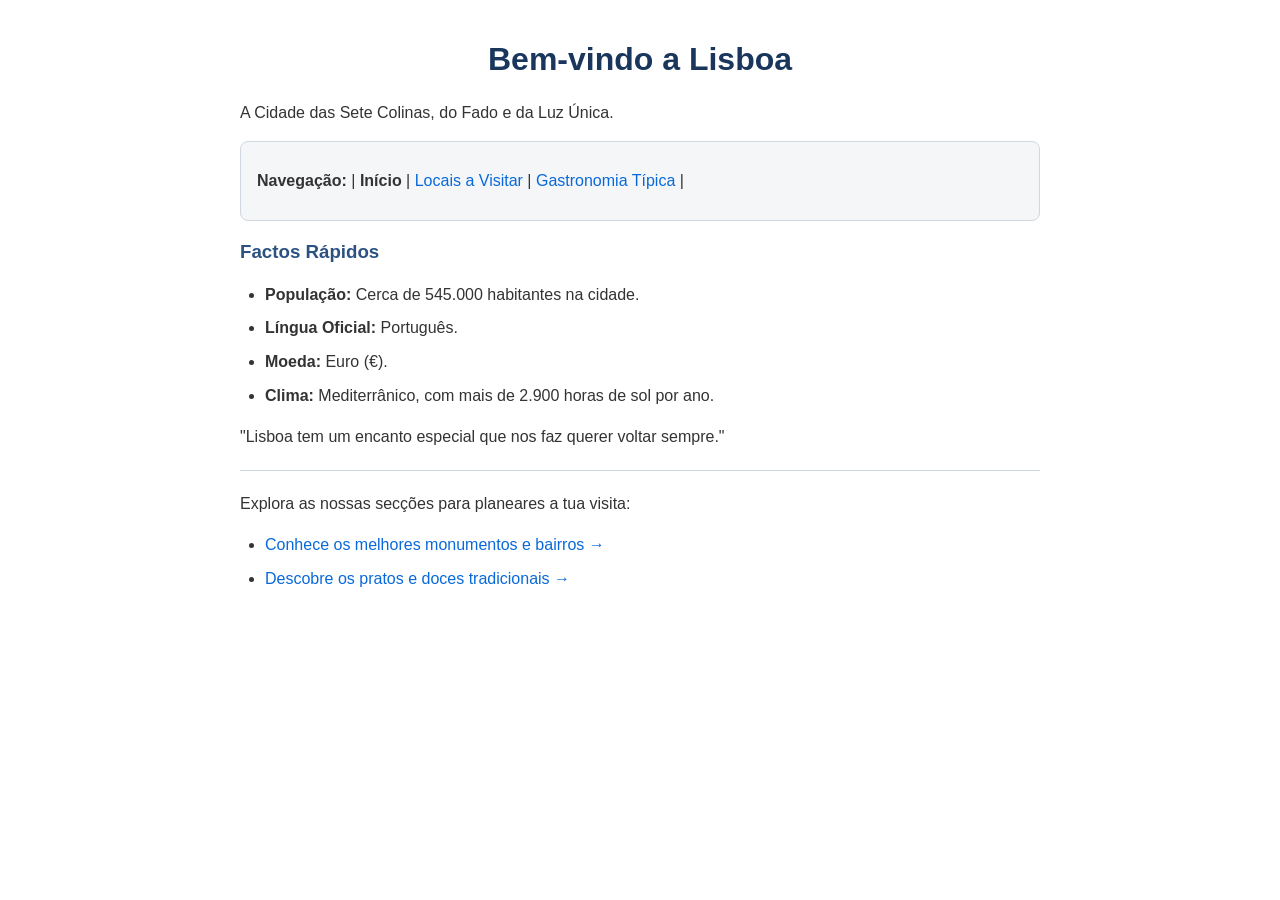
<file: index.html>
<!DOCTYPE html>
<html lang="pt">

<head>
    <meta charset="UTF-8">
    <meta name="viewport" content="width=device-width, initial-scale=1.0">
    <title>“Guia Turístico de Lisboa - Início”</title>
    <link rel="stylesheet" href="style.css">
</head>

<body>
    <!-- Cabeçalho Principal -->
    <h1>Bem-vindo a Lisboa</h1>
    <p>A Cidade das Sete Colinas, do Fado e da Luz Única.</p>
    <!-- Menu de Navegação -->
    <nav>
        <p>
            <strong>Navegação:</strong> |
            <b>Início</b> |
            <a href="locais.html">Locais a Visitar</a> |
            <a href="gastronomia.html">Gastronomia Típica</a> |
        </p>
    </nav>
    <h3>Factos Rápidos</h3>
    <ul>
        <li><strong>População:</strong> Cerca de 545.000 habitantes na cidade.</li>
        <li><strong>Língua Oficial:</strong> Português.</li>
        <li><strong>Moeda:</strong> Euro (€).</li>
        <li><strong>Clima:</strong> Mediterrânico, com mais de 2.900 horas de sol por ano.</li>
    </ul>
    <p>"Lisboa tem um encanto especial que nos faz querer voltar sempre."</p>
    <hr>
    <p>Explora as nossas secções para planeares a tua visita:</p>
    <ul>
        <li><a href="locais.html">Conhece os melhores monumentos e bairros →</a></li>
        <li><a href="gastronomia.html">Descobre os pratos e doces tradicionais →</a></li>
    </ul>
</body>

</html>
</file>
<file: style.css>
h1 {
color: #1a365d;
text-align: center;
}
nav {
background-color: #f4f6f8;
padding: 10px 16px;
border-radius: 8px;
border: 1px solid #d0d7de;
}
nav {
background-color: #f4f6f8;
padding: 10px 16px;
border-radius: 8px;
border: 1px solid #d0d7de;
}
hr {
border: 0;
border-top: 1px solid #d0d7de;
margin: 20px 0;
}
h2 {
color: #2b6cb0;
margin-top: 20px;
}
p {
font-size: 16px;
line-height: 1.6;
color: #333333;
}
img {
border-radius: 8px;
max-width: 100%;
box-shadow: 0 4px 8px rgba(0, 0, 0, 0.1);
}
small {
color: #666666;
font-style: italic;
}
h3 {
color: #2c5282;
margin-top: 20px;
}
ul {
padding-left: 25px;
}
li {
margin-bottom: 8px;
line-height: 1.6;
color: #333333;
}
.citacao {
    font-style: italic;
    text-align: center;
    color: #555;
    font-size: 18px;
}

.lista-seccoes {
    list-style-type: none;
    padding: 0;
    text-align: center;
}

.lista-seccoes li {
    margin: 15px 0;
}

.lista-seccoes a {
    text-decoration: none;
    color: #0066cc;
}

.lista-seccoes a:hover {
    text-decoration: underline;
}
h3 {
color: #2c5282;
margin-top: 20px;
}
ul {
padding-left: 25px;
}
li {
margin-bottom: 8px;
line-height: 1.6;
color: #333333;
}
a {
color: #0969da;
text-decoration: none;
}
a:hover {
text-decoration: underline;
}
.citacao {
font-style: italic;
font-size: 1.1em;
text-align: center;
color: #4a5568;
margin: 25px 0;
padding: 10px;
background-color: #f8fafc;
border-left: 4px solid #2b6cb0;
}
/* Segunda lista - com estilo diferente da primeira */
.lista-seccoes {
    list-style-type: none;
padding: 0;
}
.lista-seccoes li {
margin-bottom: 10px;
}
.lista-seccoes a {
display: inline-block;
background-color: #f4f6f8;
color: #0969da;
padding: 10px 16px;
border-radius: 6px;
border: 1px solid #d0d7de;
font-weight: 500;
transition: background-color 0.2s, color 0.2s;
}
.lista-seccoes a:hover {
background-color: #0969da;
color: #ffffff;
text-decoration: none;
}
body {
font-family: Arial, sans-serif;
max-width: 800px;
margin: 0 auto;
padding: 20px;
color: #333333;
}
</file>
